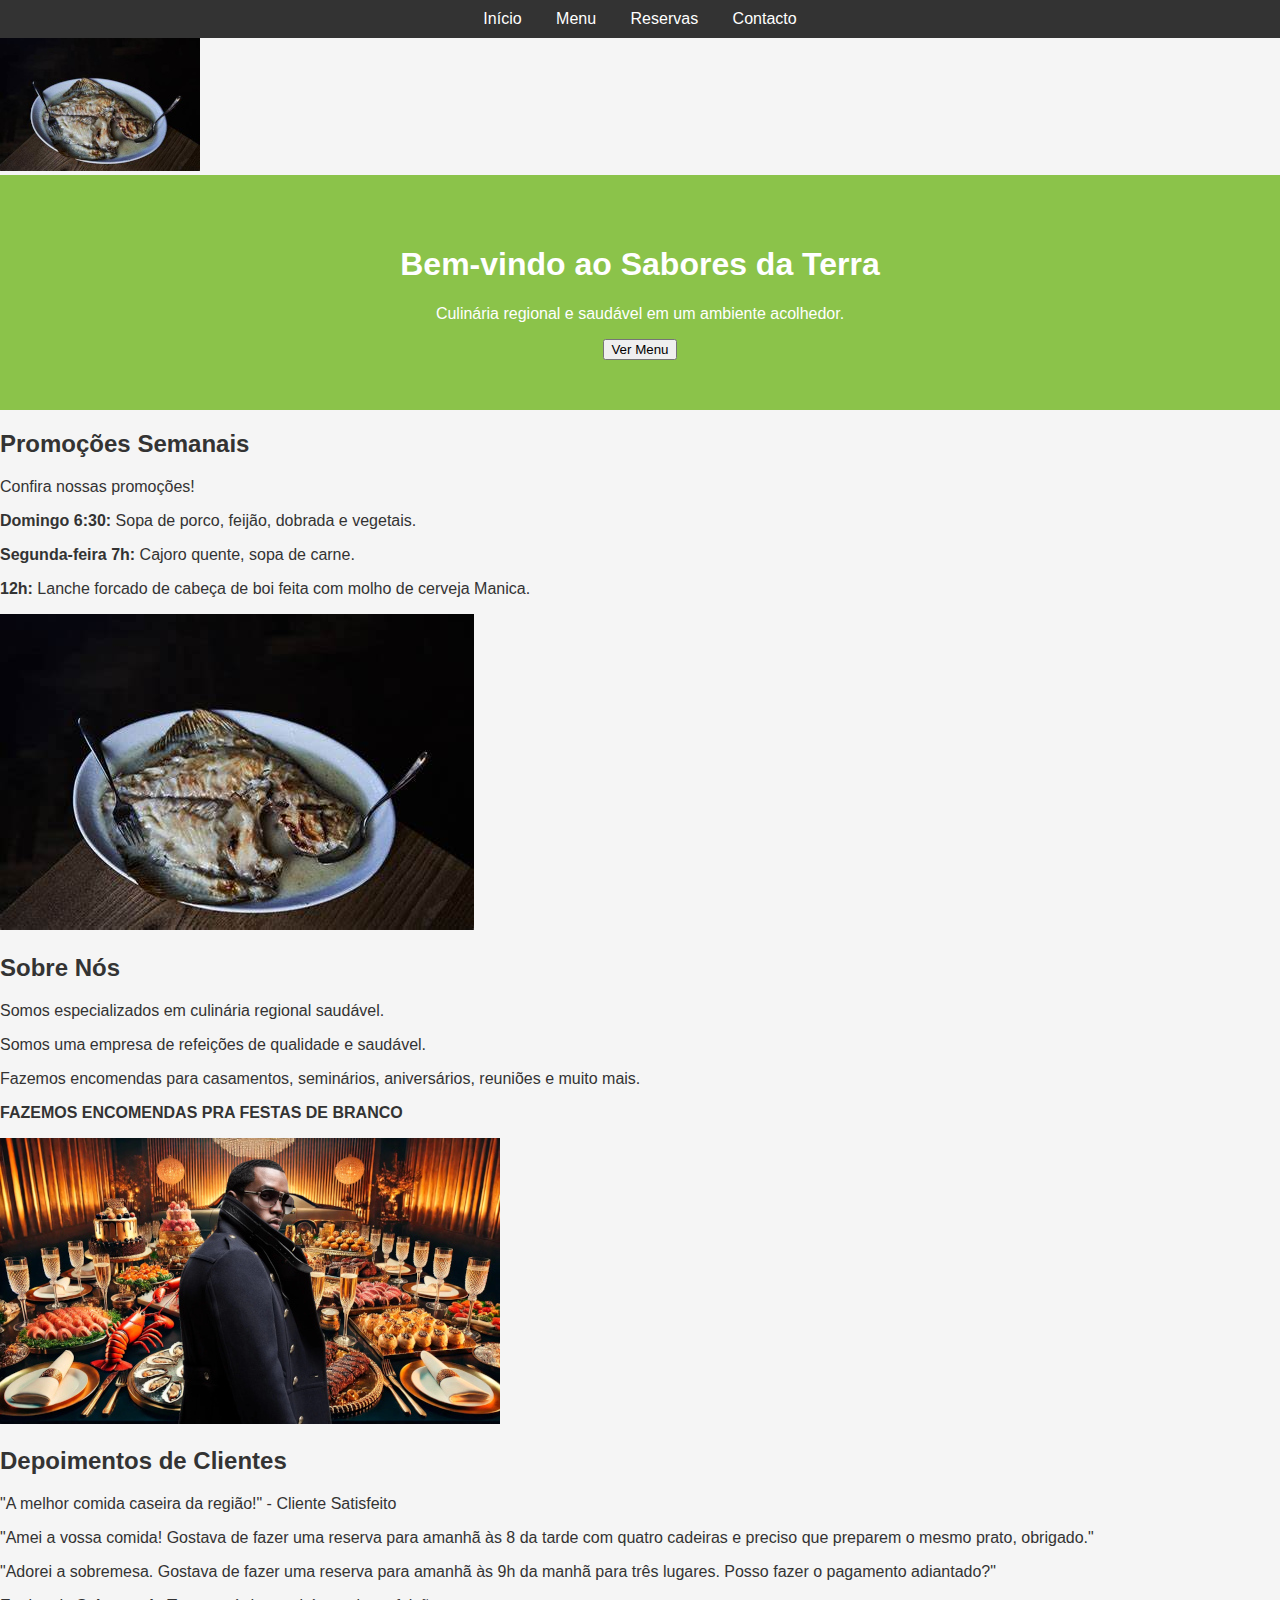
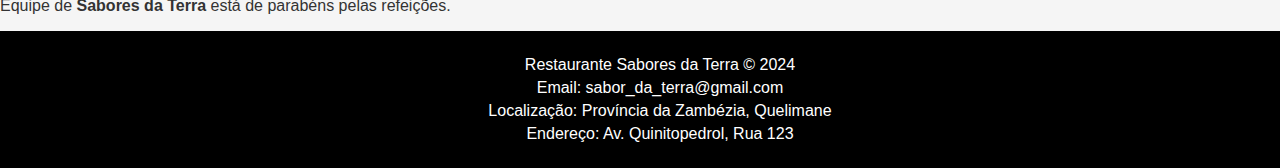
<file: index.html>
<!DOCTYPE html>
<html lang="pt">
<head>
    <meta charset="UTF-8">
    <meta name="viewport" content="width=device-width, initial-scale=1.0">
    <title>Sabores da Terra</title>
    <link rel="stylesheet" href="styles.css">
    <style>
        /* Estilo do rodapé */
        footer {
            background-color: #000; /* Cor preta */
            color: white; /* Cor do texto em branco */
            text-align: center;
            padding: 20px;
            position: relative;
            bottom: 0;
            width: 100%;
        }

        footer p {
            margin: 5px 0;
        }

        /* Estilo do logo */
        #logo {
            display: block;
            margin: 0 auto; /* Centraliza a imagem */
            max-width: 100%; /* Faz a imagem responsiva */
            height: auto; /* Mantém a proporção */
        }
    </style>
</head>
<body>

    <!-- Navbar -->
    <nav>
        <a href="index.html">Início</a>
        <a href="menu.html">Menu</a>
        <a href="reservas.html">Reservas</a>
        <a href="contacto.html">Contacto</a>
    </nav>

    <!-- Logo do Restaurante -->
    <img src="t.jpg" alt="">
    <!-- Boas-vindas -->
    <header>
        <h1>Bem-vindo ao Sabores da Terra</h1>
        <p>Culinária regional e saudável em um ambiente acolhedor.</p>
        <button onclick="window.location.href='menu.html'">Ver Menu</button>
    </header>

    <!-- Promoções Semanais (dinâmicas com JS) -->
    <section id="promocoes">
        <h2>Promoções Semanais</h2>
        <div id="promo-banner">Carregando promoções...</div>
        <p><b>Domingo 6:30:</b> Sopa de porco, feijão, dobrada e vegetais.</p>
        <p><b>Segunda-feira 7h:</b> Cajoro quente, sopa de carne.</p>
        <p><b>12h:</b> Lanche forcado de cabeça de boi feita com molho de cerveja Manica.</p>
    </section>
    <img src="th.jpg" alt="">

    <!-- Seção Sobre nós -->
    <section id="sobre-nos">
        <h2>Sobre Nós</h2>
        <p>Somos especializados em culinária regional saudável.</p>
        <p>Somos uma empresa de refeições de qualidade e saudável.</p>
        <p>Fazemos encomendas para casamentos, seminários, aniversários, reuniões e muito mais.</p>
        <p><b>FAZEMOS ENCOMENDAS PRA FESTAS DE BRANCO</b></p>
        <img src="500.jpg" alt="">
    </section>

    <!-- Depoimentos de Clientes -->
    <section id="depoimentos">
        <h2>Depoimentos de Clientes</h2>
        <p>"A melhor comida caseira da região!" - Cliente Satisfeito</p>
        <p>"Amei a vossa comida! Gostava de fazer uma reserva para amanhã às 8 da tarde com quatro cadeiras e preciso que preparem o mesmo prato, obrigado."</p>
        <p>"Adorei a sobremesa. Gostava de fazer uma reserva para amanhã às 9h da manhã para três lugares. Posso fazer o pagamento adiantado?"</p>
        <p>Equipe de <b>Sabores da Terra</b> está de parabéns pelas refeições.</p>
    </section>

    <!-- Rodapé -->
    <footer>
        <p>Restaurante Sabores da Terra &copy; 2024</p>
        <p>Email: sabor_da_terra@gmail.com</p>
        <p>Localização: Província da Zambézia, Quelimane</p>
        <p>Endereço: Av. Quinitopedrol, Rua 123</p>
    </footer>

    <script src="script.js"></script>
</body>
</html>
</file>
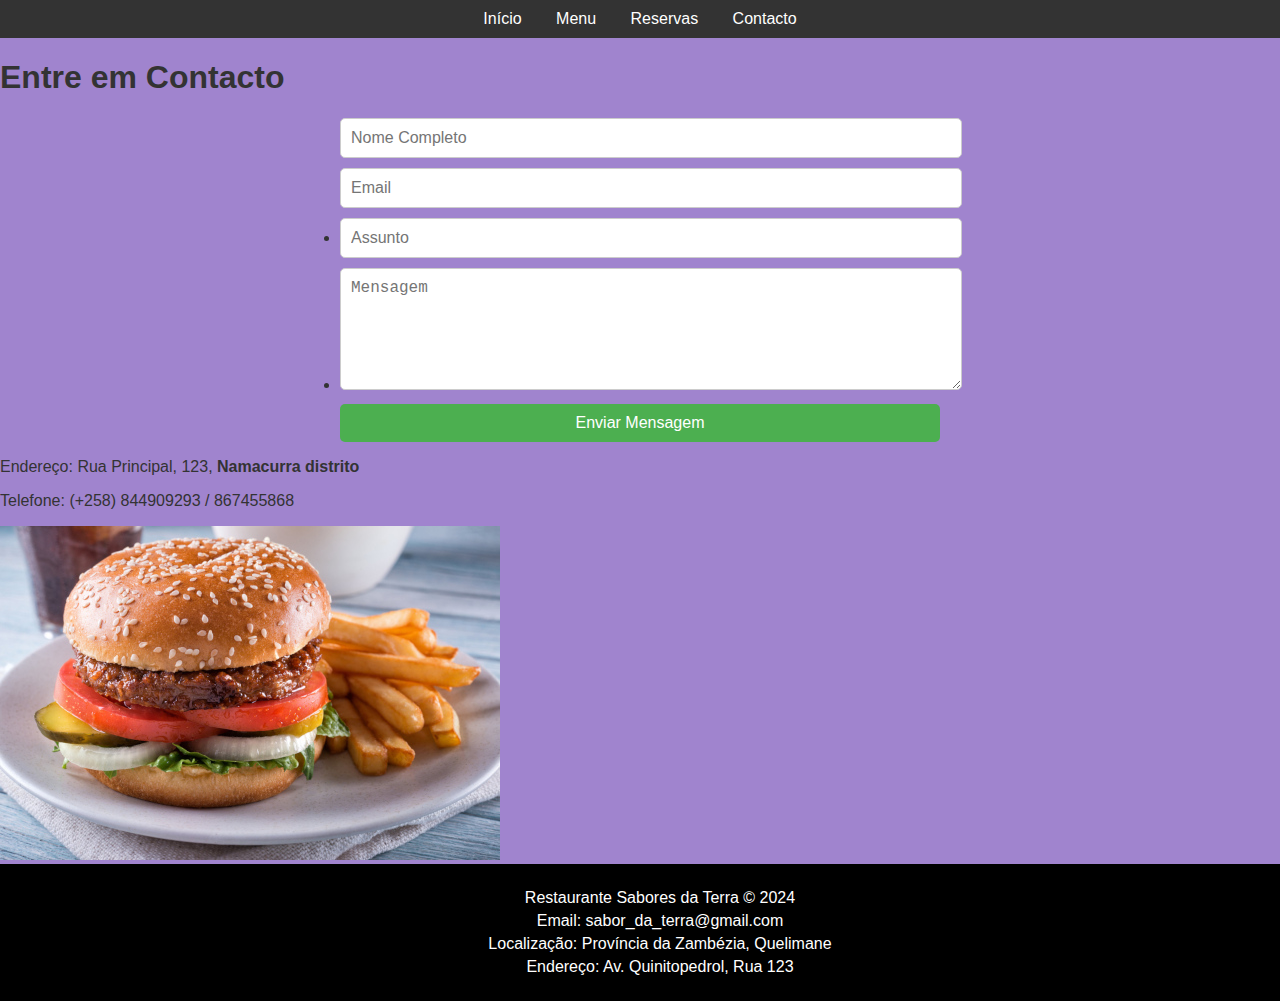
<file: contacto.html>
<!DOCTYPE html>
<html lang="pt">
<head>
    <meta charset="UTF-8">
    <meta name="viewport" content="width=device-width, initial-scale=1.0">
    <title>Contacto - Sabores da Terra</title>
    <link rel="stylesheet" href="styles.css">
    <style>
        body {
            background-color: #a084ce;
        }
        /* Estilo do rodapé */
        footer {
            background-color: #000; /* Cor preta */
            color: white; /* Cor do texto em branco */
            text-align: center;
            padding: 20px;
            position: relative;
            bottom: 0;
            width: 100%;
        }

        footer p {
            margin: 5px 0;
        }

        /* Estilo para a área de mensagem maior */
        #contato-mensagem {
            width: 100%;
            height: 100px; /* Aumenta a altura da área de texto */
            padding: 10px;
            font-size: 16px;
            border: 1px solid #ccc;
            border-radius: 5px;
        }

        /* Estilo geral do formulário */
        form {
            display: flex;
            flex-direction: column;
            gap: 10px;
            max-width: 600px;
            margin: 0 auto;
        }

        input, textarea {
            padding: 10px;
            font-size: 16px;
            border: 1px solid #ccc;
            border-radius: 5px;
            width: 100%;
        }

        button {
            padding: 10px;
            font-size: 16px;
            background-color: #4CAF50;
            color: white;
            border: none;
            border-radius: 5px;
            cursor: pointer;
        }

        button:hover {
            background-color: #45a049;
        }
    </style>
</head>
<body>

    <!-- Navbar -->
    <nav>
        <a href="index.html">Início</a>
        <a href="menu.html">Menu</a>
        <a href="reservas.html">Reservas</a>
        <a href="contacto.html">Contacto</a>
    </nav>

    <!-- Seção de Contato -->
    <section id="contacto">
        <h1>Entre em Contacto</h1>
        <form id="form-contacto" onsubmit="return validarContacto()">
            <input type="text" id="contato-nome" placeholder="Nome Completo" required>
            <input type="email" id="contato-email" placeholder="Email" required>
            <li><input type="text" id="contato-assunto" placeholder="Assunto" required></li>
            <li><textarea id="contato-mensagem" placeholder="Mensagem" required></textarea></li>
            <button type="submit">Enviar Mensagem</button>
        </form>

        <!-- Informações de contacto -->
        <div id="info-contacto">
            <p>Endereço: Rua Principal, 123, <b>Namacurra distrito</b></p>
            <p>Telefone: (+258) 844909293 / 867455868</p>
        </div>
    </section>
    <img src="Q.jpg" alt="">

    <!-- Rodapé -->
    <footer>
        <p>Restaurante Sabores da Terra &copy; 2024</p>
        <p>Email: sabor_da_terra@gmail.com</p>
        <p>Localização: Província da Zambézia, Quelimane</p>
        <p>Endereço: Av. Quinitopedrol, Rua 123</p>
    </footer>

    <script src="script.js"></script>
</body>
</html>
</file>
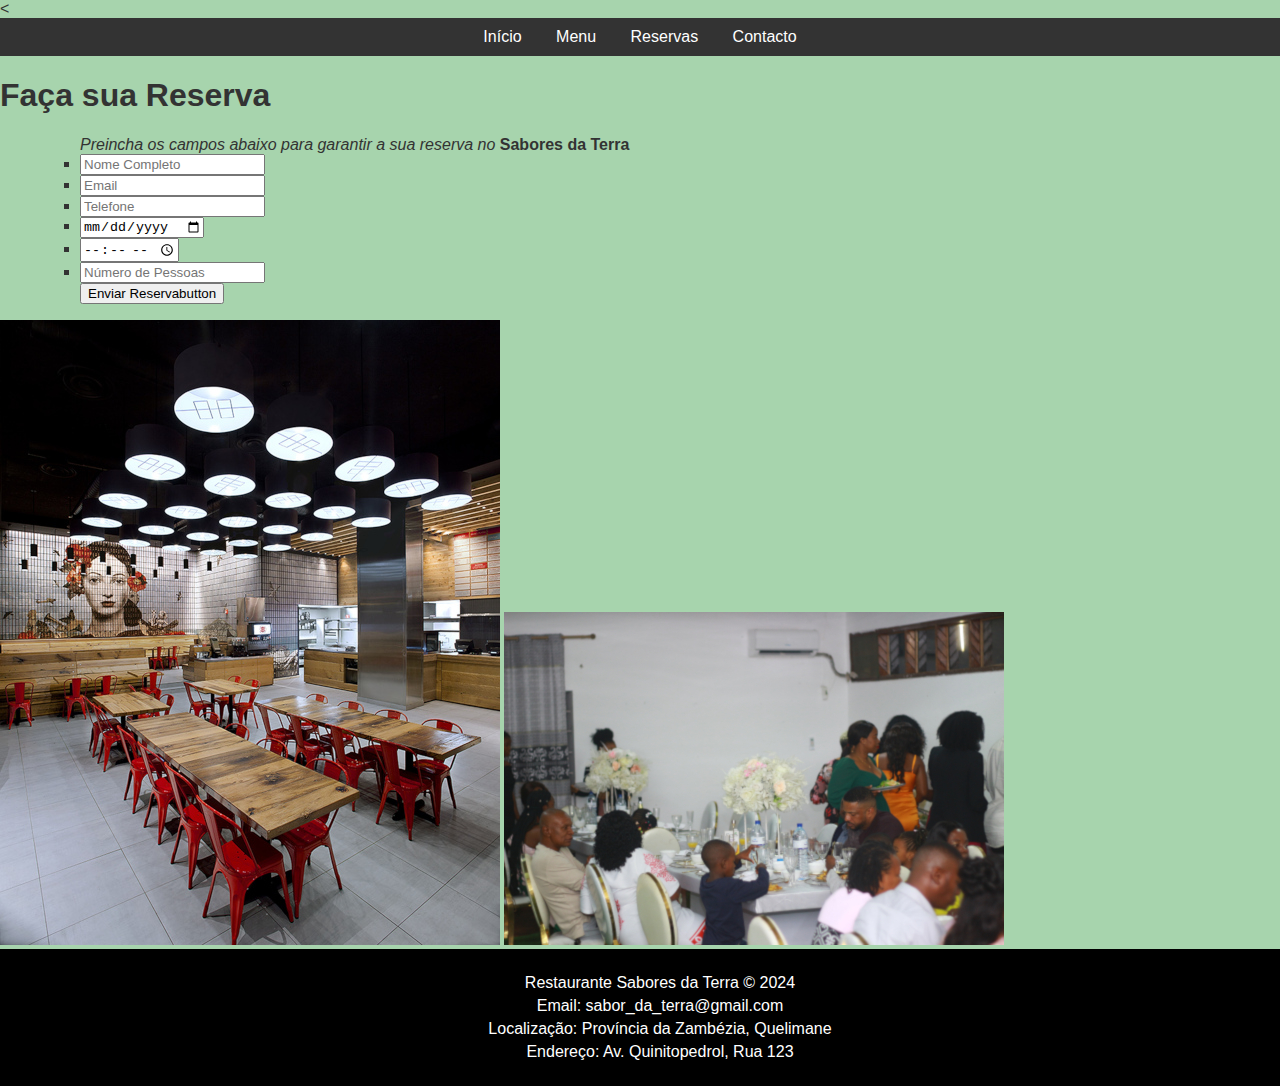
<file: reservas.html>
<<!DOCTYPE html>
<html lang="pt">
<head>
    <meta charset="UTF-8">
    <meta name="viewport" content="width=device-width, initial-scale=1.0">
    <title>Reservas - Sabores da Terra</title>
    <link rel="stylesheet" href="styles.css">
    <style>
        body
        {
            background-color: rgb(167, 212, 173);
        }
        /* Estilo do rodapé */
        footer {
            background-color: #000; /* Cor preta */
            color: white; /* Cor do texto em branco */
            text-align: center;
            padding: 20px;
            position: relative;
            bottom: 0;
            width: 100%;
        }

        footer p {
            margin: 5px 0;
        }
    </style>
</head>
<body>

    <!-- Navbar -->
    <nav>
        <a href="index.html">Início</a>
        <a href="menu.html">Menu</a>
        <a href="reservas.html">Reservas</a>
        <a href="contacto.html">Contacto</a>
    </nav>

    <!-- Seção de Reservas -->
    <section id="reservas">
        <h1>Faça sua Reserva</h1>
        <ol>
            <ul type="square">
                <i>Preincha os campos abaixo para garantir a sua reserva no</i> <b>Sabores da Terra</b>
                <form id="form-reserva" onsubmit="return validarReserva()">
                    <li><input type="text" id="nome" placeholder="Nome Completo" required></li>
                    <li><input type="email" id="email" placeholder="Email" required></li>
                    <li><input type="tel" id="telefone" placeholder="Telefone" required></li>
                    <li><input type="date" id="data" required></li>
                    <li><input type="time" id="hora" required></li>
                    <li><input type="number" id="pessoas" placeholder="Número de Pessoas" required></li>
                    <button type="submit">Enviar Reserva</on>button
            </ul>
            </ol>
        </form>
        <div id="reserva-status"></div>
    </section>
    <img src="Ima-18-4.jpg" alt="">
    <img src="IMG_500.JPG" alt="">

    <!-- Rodapé -->
    <footer>
        <p>Restaurante Sabores da Terra &copy; 2024</p>
        <p>Email: sabor_da_terra@gmail.com</p>
        <p>Localização: Província da Zambézia, Quelimane</p>
        <p>Endereço: Av. Quinitopedrol, Rua 123</p>
    </footer>

    <script src="script.js"></script>
</body>
</html>
</file>
<file: styles.css>
/* Estilos Globais */
body {
    font-family: Arial, sans-serif;
    margin: 0;
    padding: 0;
    background-color: #f5f5f5;
    color: #333;
}

nav {
    background-color: #333;
    padding: 10px;
    text-align: center;
}

nav a {
    color: white;
    margin: 0 15px;
    text-decoration: none;
}

/* Estilos das seções */
header {
    text-align: center;
    padding: 50px;
    background-color: #8bc34a;
    color: white;
}

/* Outros estilos para o menu, reservas, etc. */

/* Estilo para o tema noturno */
body.night-mode {
    background-color: #222;
    color: #eee;
}

nav.night-mode {
    background-color: #111;
}
</file>
